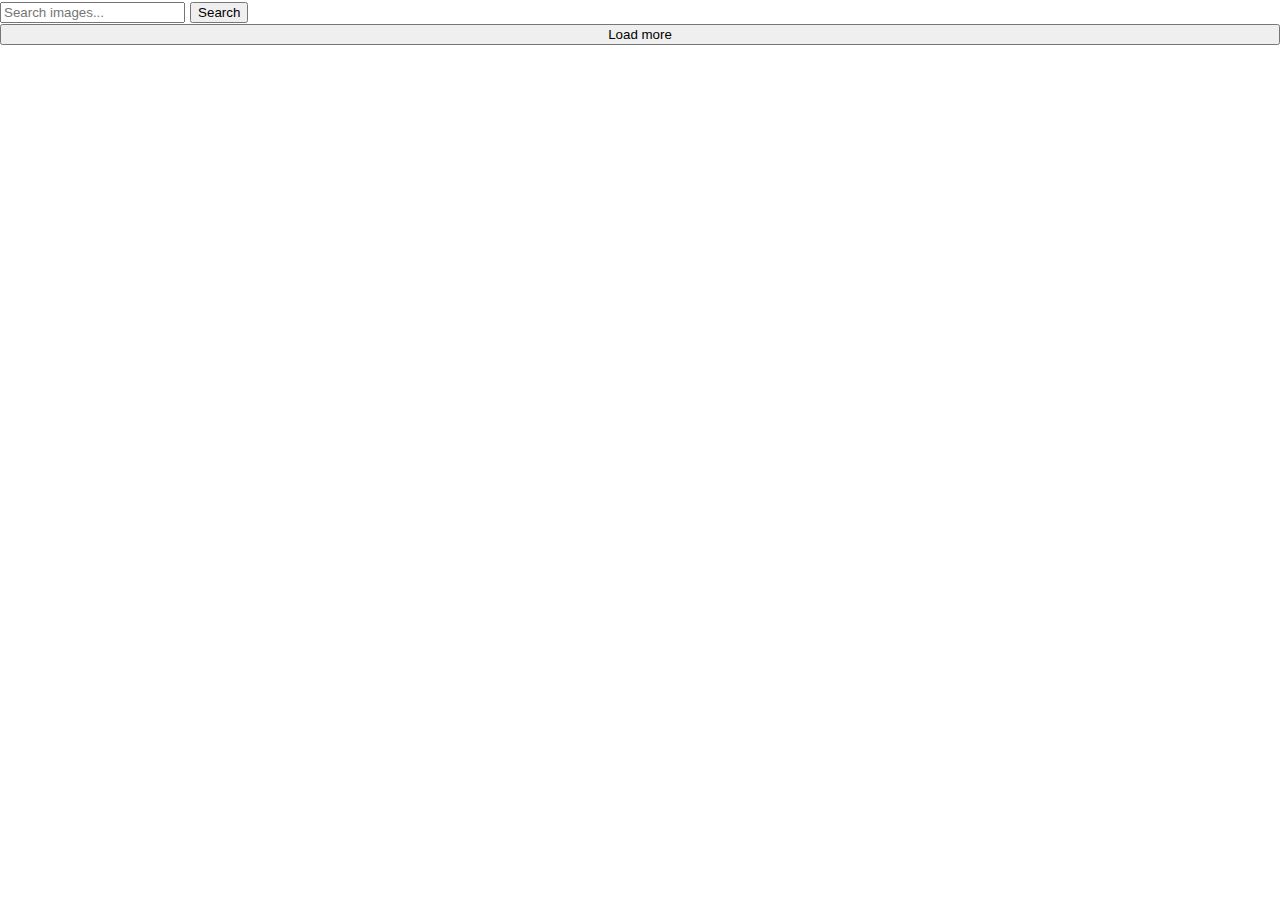
<file: src/index.html>
<!DOCTYPE html>
<html lang="en">
  <head>
    <meta charset="UTF-8" />
    <link rel="icon" type="image/svg+xml" href="/favicon.svg" />
    <meta name="viewport" content="width=device-width, initial-scale=1.0" />
    <title>Vanilla App Template</title>
    <link rel="stylesheet" href="./css/styles.css" />
  </head>
  <body>
    <form class="form">
      <label>
        <input
          type="text"
          name="search-text"
          placeholder="Search images..."
          required
        />
      </label>
      <button type="submit">Search</button>
    </form>
    <ul class="gallery"></ul>
    <button class="load-more is-hidden" type="button">Load more</button>
    <span class="loader is-hidden"></span>
    <script type="module" src="./main.js"></script>
  </body>
</html>
</file>
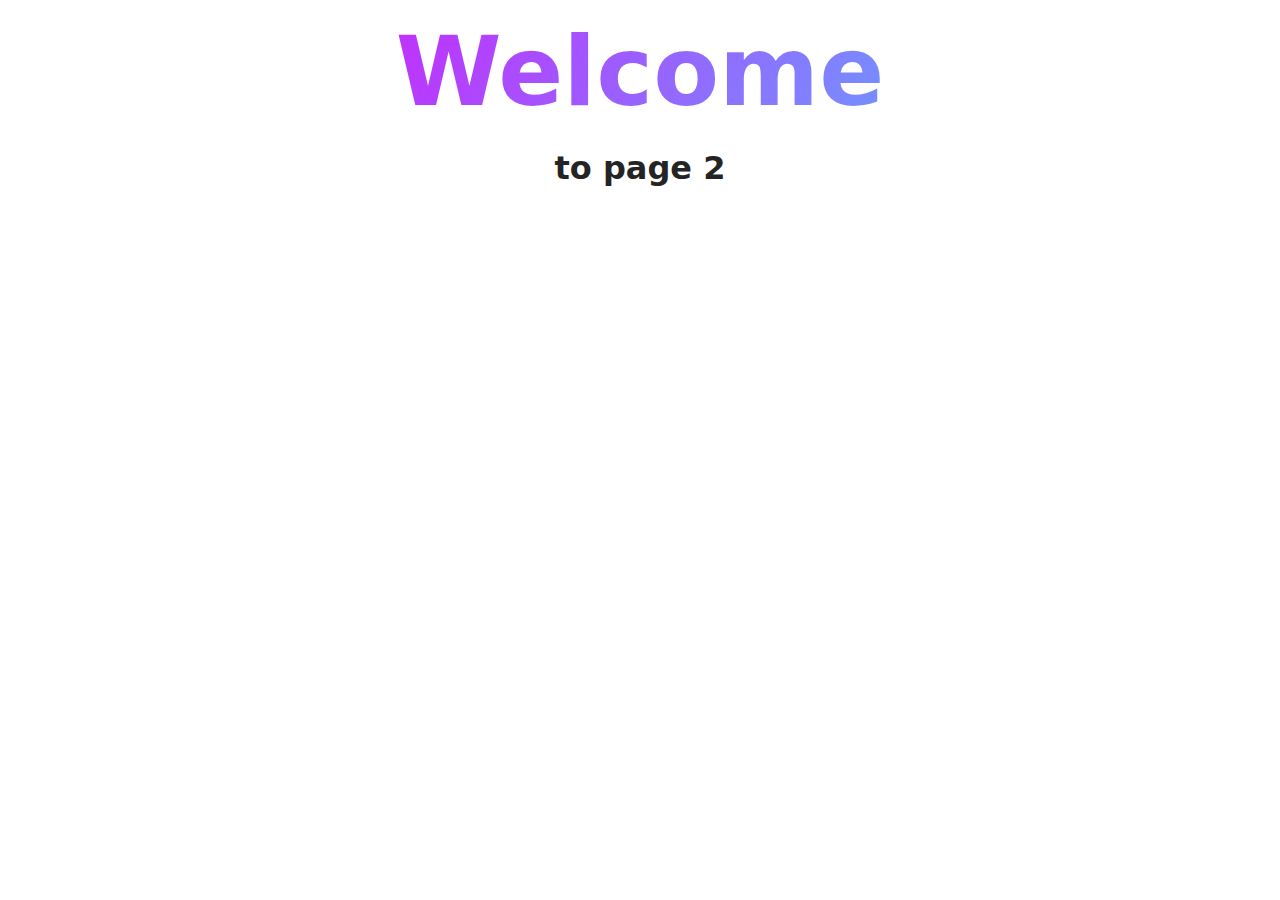
<file: src/page-2.html>
<!DOCTYPE html>
<html lang="en">
  <head>
    <meta charset="UTF-8" />
    <meta http-equiv="X-UA-Compatible" content="IE=edge" />
    <meta name="viewport" content="width=device-width, initial-scale=1.0" />
    <title>Page 2</title>
    <link rel="stylesheet" href="./css/styles.css" />
  </head>
  <body>
    <load
      src="./partials/header.html"
      icon-path="./img/sprite.svg#logo"
      highlight-act="active"
    />

    <main>
      <div class="container">
        <h1 class="main-title">
          <span class="main-title-gradient">Welcome</span> to page 2
        </h1>
        <load src="./partials/back-link.html" />
      </div>
    </main>

    <load src="./partials/footer.html" />
  </body>
</html>
</file>
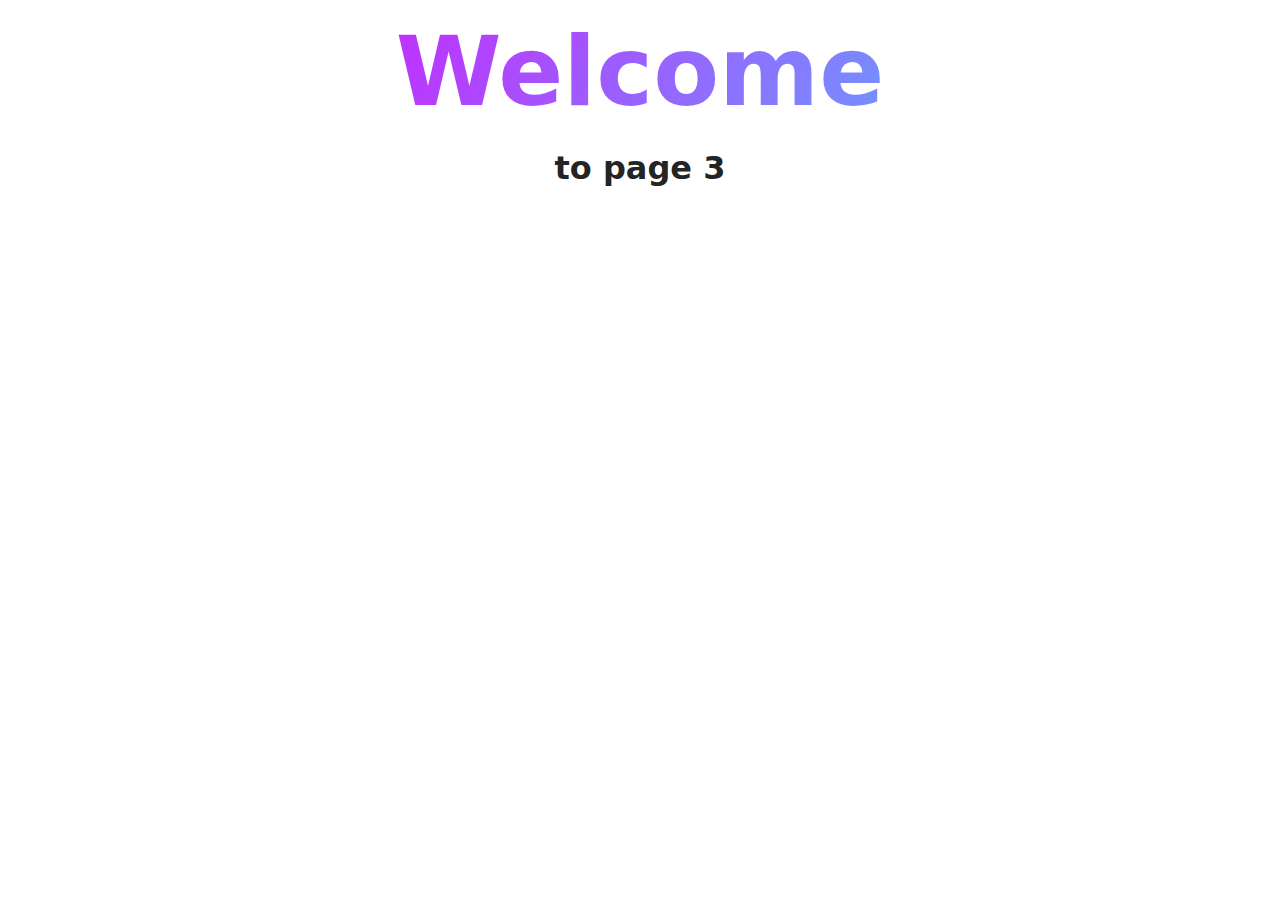
<file: src/page-3.html>
<!DOCTYPE html>
<html lang="en">
  <head>
    <meta charset="UTF-8" />
    <meta http-equiv="X-UA-Compatible" content="IE=edge" />
    <meta name="viewport" content="width=device-width, initial-scale=1.0" />
    <title>Page 3</title>
    <link rel="stylesheet" href="./css/styles.css" />
  </head>
  <body>
    <load
      src="./partials/header.html"
      icon-path="./img/sprite.svg#logo"
      highlight-curr="active"
    />

    <main>
      <div class="container">
        <h1 class="main-title">
          <span class="main-title-gradient">Welcome</span> to page 3
        </h1>
        <load src="./partials/back-link.html" />
      </div>
    </main>

    <load src="./partials/footer.html" />
  </body>
</html>
</file>
<file: src/css/styles.css>
/**
  |============================
  | include css partials with
  | default @import url()
  |============================
*/
/* Common styles */
@import url('./reset.css');
@import url('./base.css');
@import url('./container.css');
@import url('./animations.css');

/* Sections style */
@import url('./header.css');
@import url('./vite-promo.css');
@import url('./badges.css');
@import url('./back-link.css');
@import url('./footer.css');
</file>
